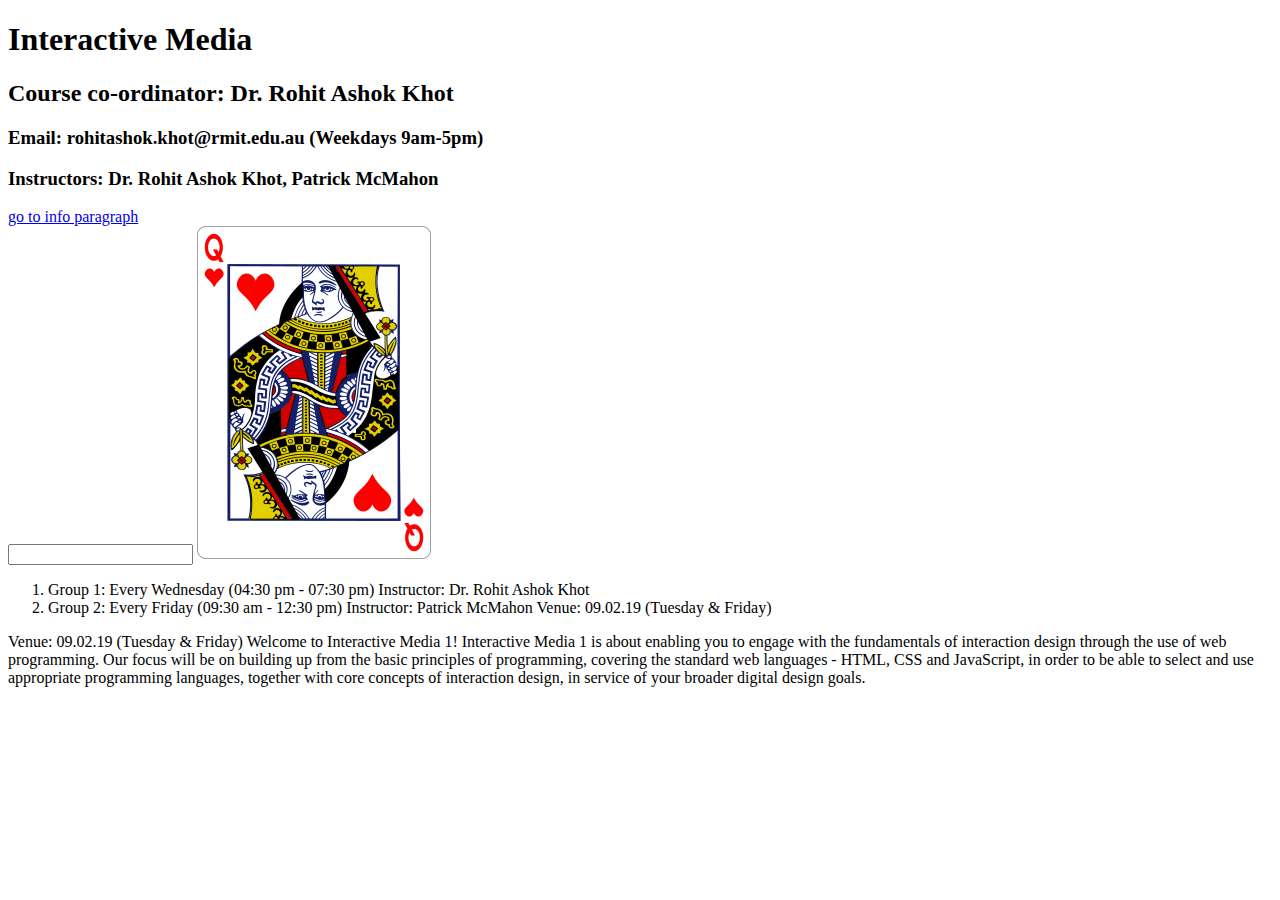
<file: week2/index.html>
<!DOCTYPE html>
<html lang="en">
  <head>
    <meta charset="UTF-8" />
    <meta name="viewport" content="width=device-width, initial-scale=1.0" />
    <title>HTML Practice</title>
    <link rel="apple-touch-icon" sizes="180x180" href="./assets/apple-touch-icon.png">
<link rel="icon" type="image/png" sizes="32x32" href="./assets/favicon-32x32.png">
<link rel="icon" type="image/png" sizes="16x16" href="./assets/favicon-16x16.png">
<link rel="manifest" href="./assets/site.webmanifest">
  </head>
  <body>
    <!-- this is a comment -->
     <!-- 
    i have added a few different sections for my layout 
    header is for my headings and contact info 
    navigation is for -->
    <header>
      <h1>Interactive Media</h1>
      <h2>Course co-ordinator: Dr. Rohit Ashok Khot</h2>
      <h3>Email: rohitashok.khot@rmit.edu.au (Weekdays 9am-5pm)</h3>
      <h3>Instructors: Dr. Rohit Ashok Khot, Patrick McMahon</h3>
    </header>
    <nav>
        <a href="#info-para">go to info paragraph</a>
    </nav>
    <main>
      <section>
        <input type="number" name="testInput" id="" />
    <img src="queen.png" alt="queen of hearts playing card" />
    <ol>
      <li>
        Group 1: Every Wednesday (04:30 pm - 07:30 pm) Instructor: Dr. Rohit
        Ashok Khot
      </li>
      <li>
        Group 2: Every Friday (09:30 am - 12:30 pm) Instructor: Patrick McMahon
        Venue: 09.02.19 (Tuesday & Friday)
      </li>
      </section>
      <section>
         <p>
      Venue: 09.02.19 (Tuesday & Friday) Welcome to Interactive Media 1!
      Interactive Media 1 is about enabling you to engage with the fundamentals
      of interaction design through the use of web programming. Our focus will
      be on building up from the basic principles of programming, covering the
      standard web languages - HTML, CSS and JavaScript, in order to be able to
      select and use appropriate programming languages, together with core
      concepts of interaction design, in service of your broader digital design
      goals.
    </p>
      </section>
    </main>
    </ol>
  </body>
</html>
</file>
